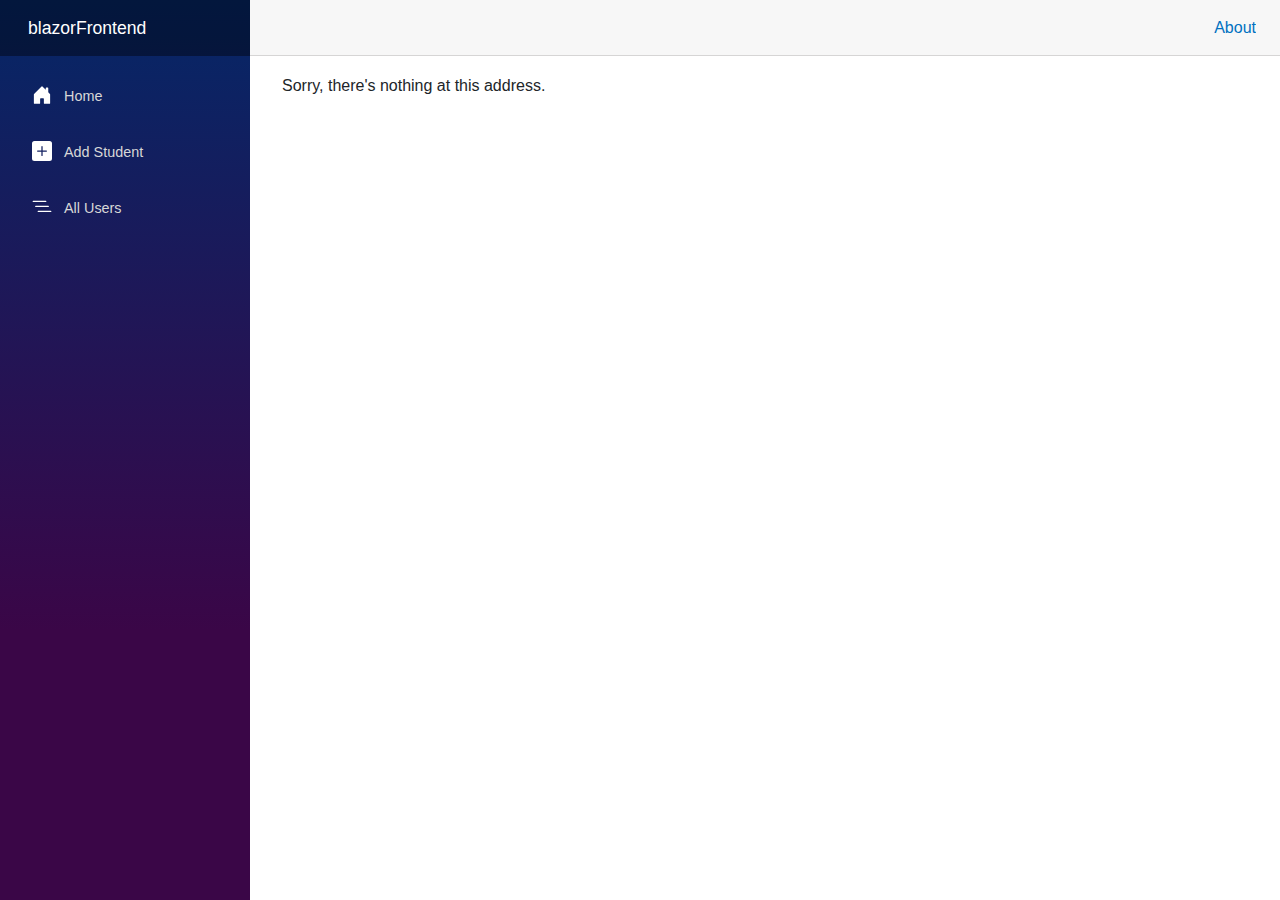
<file: index.html>
<!DOCTYPE html>
<html lang="en">

<head>
    <meta charset="utf-8" />
    <meta name="viewport" content="width=device-width, initial-scale=1.0" />
    <title>blazorFrontend</title>
    <base href="/" />
    <link rel="stylesheet" href="css/bootstrap/bootstrap.min.css" />
    <link rel="stylesheet" href="css/app.css" />
    <link rel="icon" type="image/png" href="favicon.png" />
    <link href="blazorFrontend.styles.css" rel="stylesheet" />
    <link href="manifest.webmanifest" rel="manifest" />
    <link rel="apple-touch-icon" sizes="512x512" href="icon-512.png" />
    <link rel="apple-touch-icon" sizes="192x192" href="icon-192.png" />
</head>

<body>
    <div id="app">
        <svg class="loading-progress">
            <circle r="40%" cx="50%" cy="50%" />
            <circle r="40%" cx="50%" cy="50%" />
        </svg>
        <div class="loading-progress-text"></div>
    </div>

    <div id="blazor-error-ui">
        An unhandled error has occurred.
        <a href="" class="reload">Reload</a>
        <a class="dismiss">🗙</a>
    </div>
    <script src="_framework/blazor.webassembly.js"></script>
    <!-- <script>navigator.serviceWorker.register('service-worker.js');</script> -->
</body>

</html>
</file>
<file: css/app.css>
html, body {
    font-family: 'Helvetica Neue', Helvetica, Arial, sans-serif;
}

h1:focus {
    outline: none;
}

a, .btn-link {
    color: #0071c1;
}

.btn-primary {
    color: #fff;
    background-color: #1b6ec2;
    border-color: #1861ac;
}

.btn:focus, .btn:active:focus, .btn-link.nav-link:focus, .form-control:focus, .form-check-input:focus {
  box-shadow: 0 0 0 0.1rem white, 0 0 0 0.25rem #258cfb;
}

.content {
    padding-top: 1.1rem;
}

.valid.modified:not([type=checkbox]) {
    outline: 1px solid #26b050;
}

.invalid {
    outline: 1px solid red;
}

.validation-message {
    color: red;
}

#blazor-error-ui {
    background: lightyellow;
    bottom: 0;
    box-shadow: 0 -1px 2px rgba(0, 0, 0, 0.2);
    display: none;
    left: 0;
    padding: 0.6rem 1.25rem 0.7rem 1.25rem;
    position: fixed;
    width: 100%;
    z-index: 1000;
}

    #blazor-error-ui .dismiss {
        cursor: pointer;
        position: absolute;
        right: 0.75rem;
        top: 0.5rem;
    }

.blazor-error-boundary {
    background: url([data-uri]) no-repeat 1rem/1.8rem, #b32121;
    padding: 1rem 1rem 1rem 3.7rem;
    color: white;
}

    .blazor-error-boundary::after {
        content: "An error has occurred."
    }

.loading-progress {
    position: relative;
    display: block;
    width: 8rem;
    height: 8rem;
    margin: 20vh auto 1rem auto;
}

    .loading-progress circle {
        fill: none;
        stroke: #e0e0e0;
        stroke-width: 0.6rem;
        transform-origin: 50% 50%;
        transform: rotate(-90deg);
    }

        .loading-progress circle:last-child {
            stroke: #1b6ec2;
            stroke-dasharray: calc(3.141 * var(--blazor-load-percentage, 0%) * 0.8), 500%;
            transition: stroke-dasharray 0.05s ease-in-out;
        }

.loading-progress-text {
    position: absolute;
    text-align: center;
    font-weight: bold;
    inset: calc(20vh + 3.25rem) 0 auto 0.2rem;
}

    .loading-progress-text:after {
        content: var(--blazor-load-percentage-text, "Loading");
    }

code {
    color: #c02d76;
}
</file>
<file: blazorFrontend.styles.css>
/* /Layout/MainLayout.razor.rz.scp.css */
.page[b-lup7o8yjs3] {
    position: relative;
    display: flex;
    flex-direction: column;
}

main[b-lup7o8yjs3] {
    flex: 1;
}

.sidebar[b-lup7o8yjs3] {
    background-image: linear-gradient(180deg, rgb(5, 39, 103) 0%, #3a0647 70%);
}

.top-row[b-lup7o8yjs3] {
    background-color: #f7f7f7;
    border-bottom: 1px solid #d6d5d5;
    justify-content: flex-end;
    height: 3.5rem;
    display: flex;
    align-items: center;
}

    .top-row[b-lup7o8yjs3]  a, .top-row[b-lup7o8yjs3]  .btn-link {
        white-space: nowrap;
        margin-left: 1.5rem;
        text-decoration: none;
    }

    .top-row[b-lup7o8yjs3]  a:hover, .top-row[b-lup7o8yjs3]  .btn-link:hover {
        text-decoration: underline;
    }

    .top-row[b-lup7o8yjs3]  a:first-child {
        overflow: hidden;
        text-overflow: ellipsis;
    }

@media (max-width: 640.98px) {
    .top-row[b-lup7o8yjs3] {
        justify-content: space-between;
    }

    .top-row[b-lup7o8yjs3]  a, .top-row[b-lup7o8yjs3]  .btn-link {
        margin-left: 0;
    }
}

@media (min-width: 641px) {
    .page[b-lup7o8yjs3] {
        flex-direction: row;
    }

    .sidebar[b-lup7o8yjs3] {
        width: 250px;
        height: 100vh;
        position: sticky;
        top: 0;
    }

    .top-row[b-lup7o8yjs3] {
        position: sticky;
        top: 0;
        z-index: 1;
    }

    .top-row.auth[b-lup7o8yjs3]  a:first-child {
        flex: 1;
        text-align: right;
        width: 0;
    }

    .top-row[b-lup7o8yjs3], article[b-lup7o8yjs3] {
        padding-left: 2rem !important;
        padding-right: 1.5rem !important;
    }
}
/* /Layout/NavMenu.razor.rz.scp.css */
.navbar-toggler[b-4pr1lgyj2m] {
    background-color: rgba(255, 255, 255, 0.1);
}

.top-row[b-4pr1lgyj2m] {
    height: 3.5rem;
    background-color: rgba(0,0,0,0.4);
}

.navbar-brand[b-4pr1lgyj2m] {
    font-size: 1.1rem;
}

.bi[b-4pr1lgyj2m] {
    display: inline-block;
    position: relative;
    width: 1.25rem;
    height: 1.25rem;
    margin-right: 0.75rem;
    top: -1px;
    background-size: cover;
}

.bi-house-door-fill-nav-menu[b-4pr1lgyj2m] {
    background-image: url("data:image/svg+xml,%3Csvg xmlns='http://www.w3.org/2000/svg' width='16' height='16' fill='white' class='bi bi-house-door-fill' viewBox='0 0 16 16'%3E%3Cpath d='M6.5 14.5v-3.505c0-.245.25-.495.5-.495h2c.25 0 .5.25.5.5v3.5a.5.5 0 0 0 .5.5h4a.5.5 0 0 0 .5-.5v-7a.5.5 0 0 0-.146-.354L13 5.793V2.5a.5.5 0 0 0-.5-.5h-1a.5.5 0 0 0-.5.5v1.293L8.354 1.146a.5.5 0 0 0-.708 0l-6 6A.5.5 0 0 0 1.5 7.5v7a.5.5 0 0 0 .5.5h4a.5.5 0 0 0 .5-.5Z'/%3E%3C/svg%3E");
}

.bi-plus-square-fill-nav-menu[b-4pr1lgyj2m] {
    background-image: url("data:image/svg+xml,%3Csvg xmlns='http://www.w3.org/2000/svg' width='16' height='16' fill='white' class='bi bi-plus-square-fill' viewBox='0 0 16 16'%3E%3Cpath d='M2 0a2 2 0 0 0-2 2v12a2 2 0 0 0 2 2h12a2 2 0 0 0 2-2V2a2 2 0 0 0-2-2H2zm6.5 4.5v3h3a.5.5 0 0 1 0 1h-3v3a.5.5 0 0 1-1 0v-3h-3a.5.5 0 0 1 0-1h3v-3a.5.5 0 0 1 1 0z'/%3E%3C/svg%3E");
}

.bi-list-nested-nav-menu[b-4pr1lgyj2m] {
    background-image: url("data:image/svg+xml,%3Csvg xmlns='http://www.w3.org/2000/svg' width='16' height='16' fill='white' class='bi bi-list-nested' viewBox='0 0 16 16'%3E%3Cpath fill-rule='evenodd' d='M4.5 11.5A.5.5 0 0 1 5 11h10a.5.5 0 0 1 0 1H5a.5.5 0 0 1-.5-.5zm-2-4A.5.5 0 0 1 3 7h10a.5.5 0 0 1 0 1H3a.5.5 0 0 1-.5-.5zm-2-4A.5.5 0 0 1 1 3h10a.5.5 0 0 1 0 1H1a.5.5 0 0 1-.5-.5z'/%3E%3C/svg%3E");
}

.nav-item[b-4pr1lgyj2m] {
    font-size: 0.9rem;
    padding-bottom: 0.5rem;
}

    .nav-item:first-of-type[b-4pr1lgyj2m] {
        padding-top: 1rem;
    }

    .nav-item:last-of-type[b-4pr1lgyj2m] {
        padding-bottom: 1rem;
    }

    .nav-item[b-4pr1lgyj2m]  a {
        color: #d7d7d7;
        border-radius: 4px;
        height: 3rem;
        display: flex;
        align-items: center;
        line-height: 3rem;
    }

.nav-item[b-4pr1lgyj2m]  a.active {
    background-color: rgba(255,255,255,0.37);
    color: white;
}

.nav-item[b-4pr1lgyj2m]  a:hover {
    background-color: rgba(255,255,255,0.1);
    color: white;
}

@media (min-width: 641px) {
    .navbar-toggler[b-4pr1lgyj2m] {
        display: none;
    }

    .collapse[b-4pr1lgyj2m] {
        /* Never collapse the sidebar for wide screens */
        display: block;
    }
    
    .nav-scrollable[b-4pr1lgyj2m] {
        /* Allow sidebar to scroll for tall menus */
        height: calc(100vh - 3.5rem);
        overflow-y: auto;
    }
}
</file>
